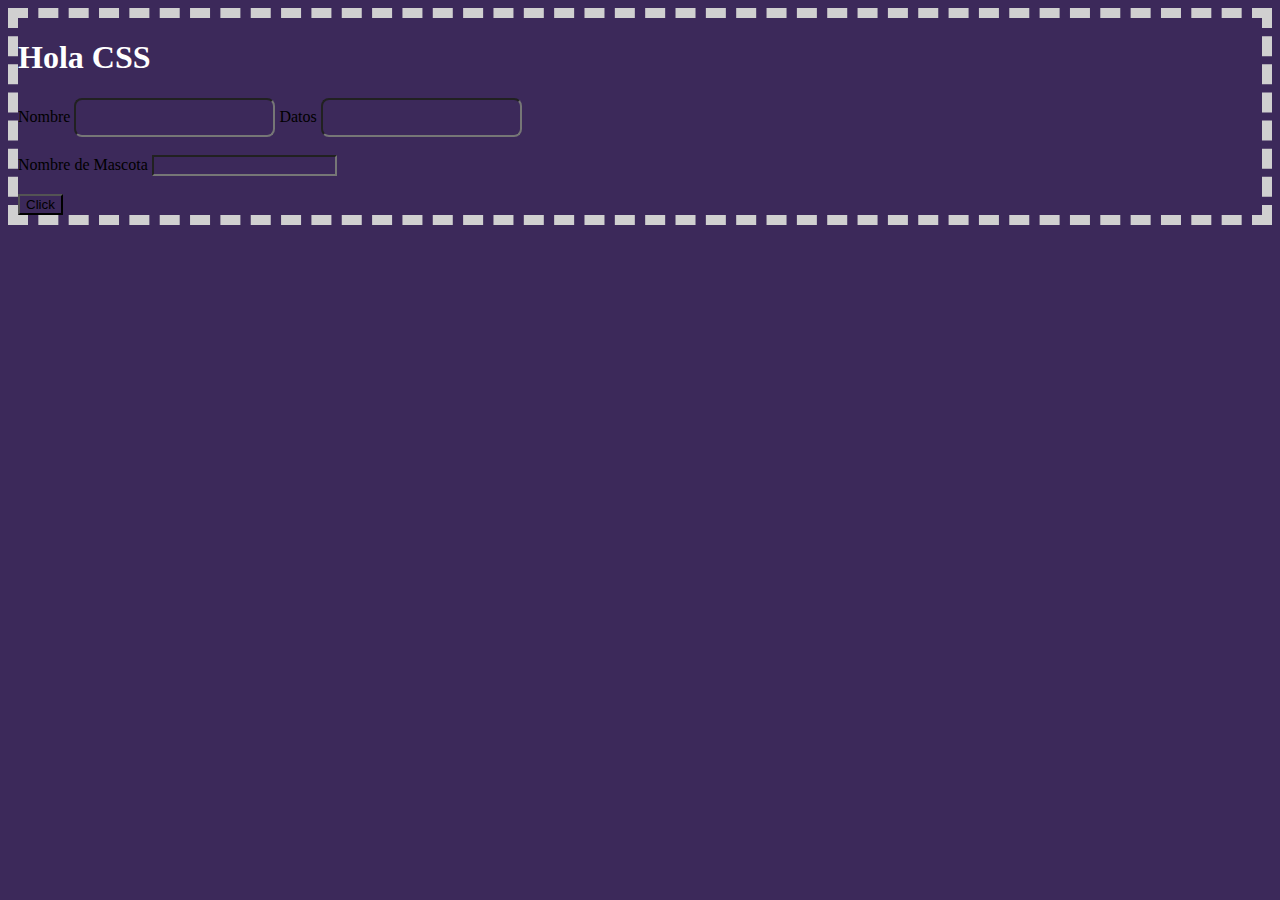
<file: 01-intro-css/index.html>
<!DOCTYPE html>
<html lang="en">
<head>
    <meta charset="UTF-8">
    <meta name="viewport" content="width=device-width, initial-scale=1.0">
    <title>Intro a CSS</title>
    <link rel="stylesheet" href="style.css">
</head>
<body>
<h1 style="color: white">Hola CSS</h1>

       <form class="form-registro">
    <div class="datos-persona">
      <label for="">Nombre</label>
      <input type="text" class="input-nombre">
    </div>
    <div class="datos-persona">
      <label for="">Datos</label>
      <input type="text" class="input-nombre">
    </div>
  </form>
<br>
  <form class="form-registro">
    <div class="datos-mascota">
      <label for="">Nombre de Mascota</label>
      <input type="text" class="input-nombre">
    </div>
  </form>
<br>
 <button>Click</button>

</body>
</html>
</file>
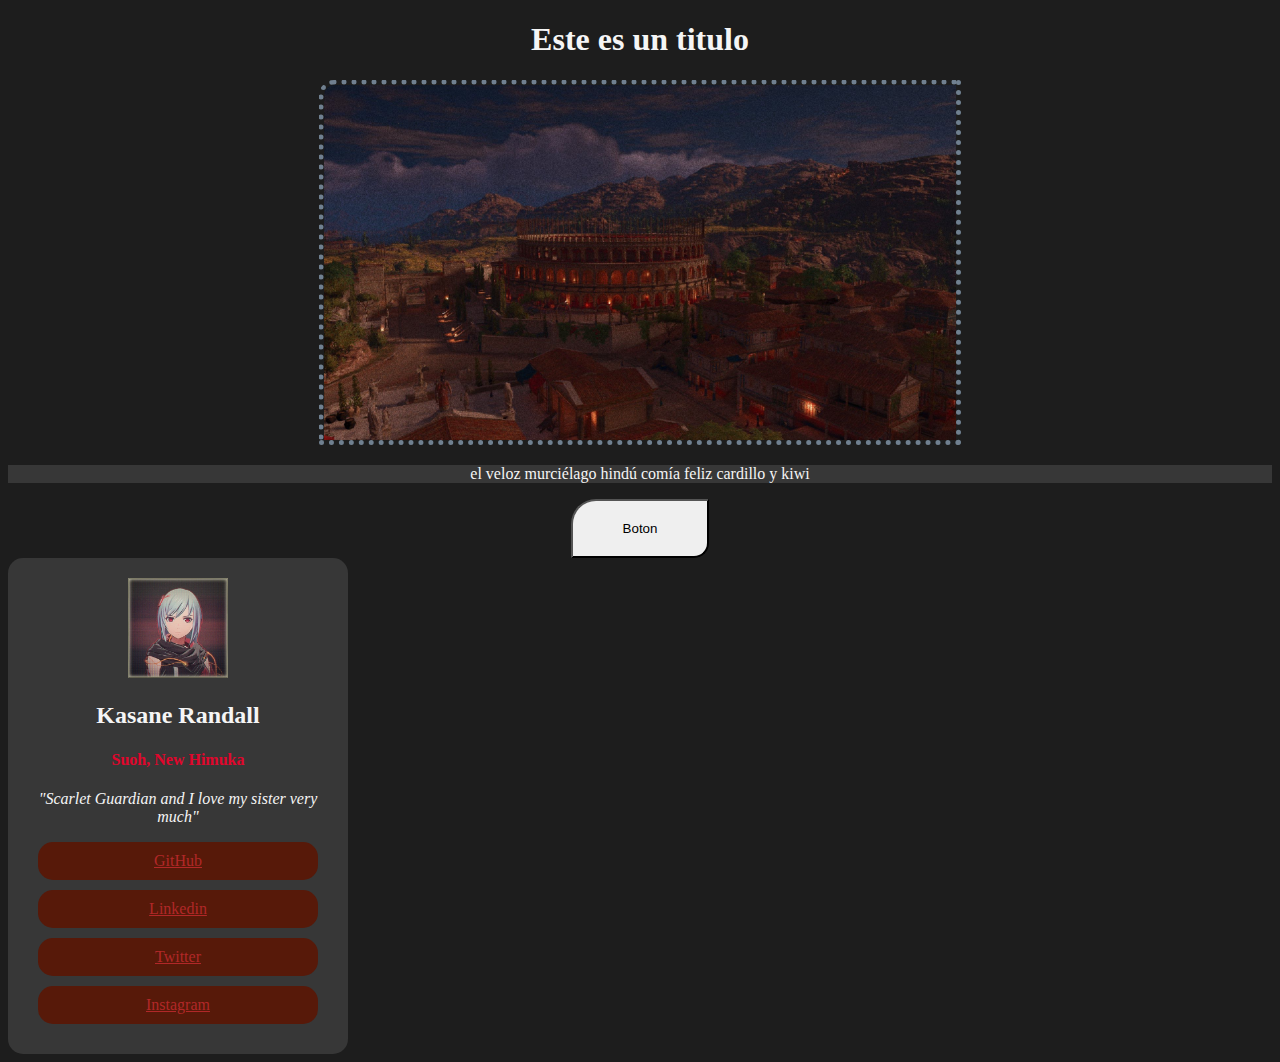
<file: 02-Propiedades-css/index.html>
<!DOCTYPE html>
<html lang="en">

<head>
    <meta charset="UTF-8">
    <meta name="viewport" content="width=device-width, initial-scale=1.0">
    <title>Propiedades basicas CSS</title>
    <link rel="stylesheet" href="style.css">
    <link rel="preconnect" href="https://fonts.googleapis.com">
    <link rel="preconnect" href="https://fonts.gstatic.com" crossorigin>
    <link href="https://fonts.googleapis.com/css2?family=Uncial+Antiqua&display=swap" rel="stylesheet">
</head>

<body>

<h1 class="titulo">Este es un titulo</h1>

<div id="Portada"> <img src="./assets/IMG_2435.JPG" alt="Portada" width="50%"></div>

<p id="awa">el veloz murciélago hindú comía feliz cardillo y kiwi</p>

<div id="Boton"><button>Boton</button></div>


<!-- Tarjeta ID-->

<Div class="UCard">
    <div class="UInfo">
        <img src="./assets/Kasane.webp" alt="Pfp" width="100">
        <h2>Kasane Randall</h2>
        <h4 id="loc">Suoh, New Himuka</h4>
        <p><i>"Scarlet Guardian and I love my sister very much"</i></p>
    </div>
    <div class="ULink">
        <a href="http://github.com" target="_blank" rel="noopener noreferrer" class="BLink">GitHub</a>
        <a href="http://Linkedin.com" target="_blank" rel="noopener noreferrer" class="BLink">Linkedin</a>
        <a href="http://X.com" target="_blank" rel="noopener noreferrer" class="BLink">Twitter</a>
        <a href="http://Instagram.com" target="_blank" rel="noopener noreferrer" class="BLink">Instagram</a>
    </div>
</Div>
</body>

</html>
</file>
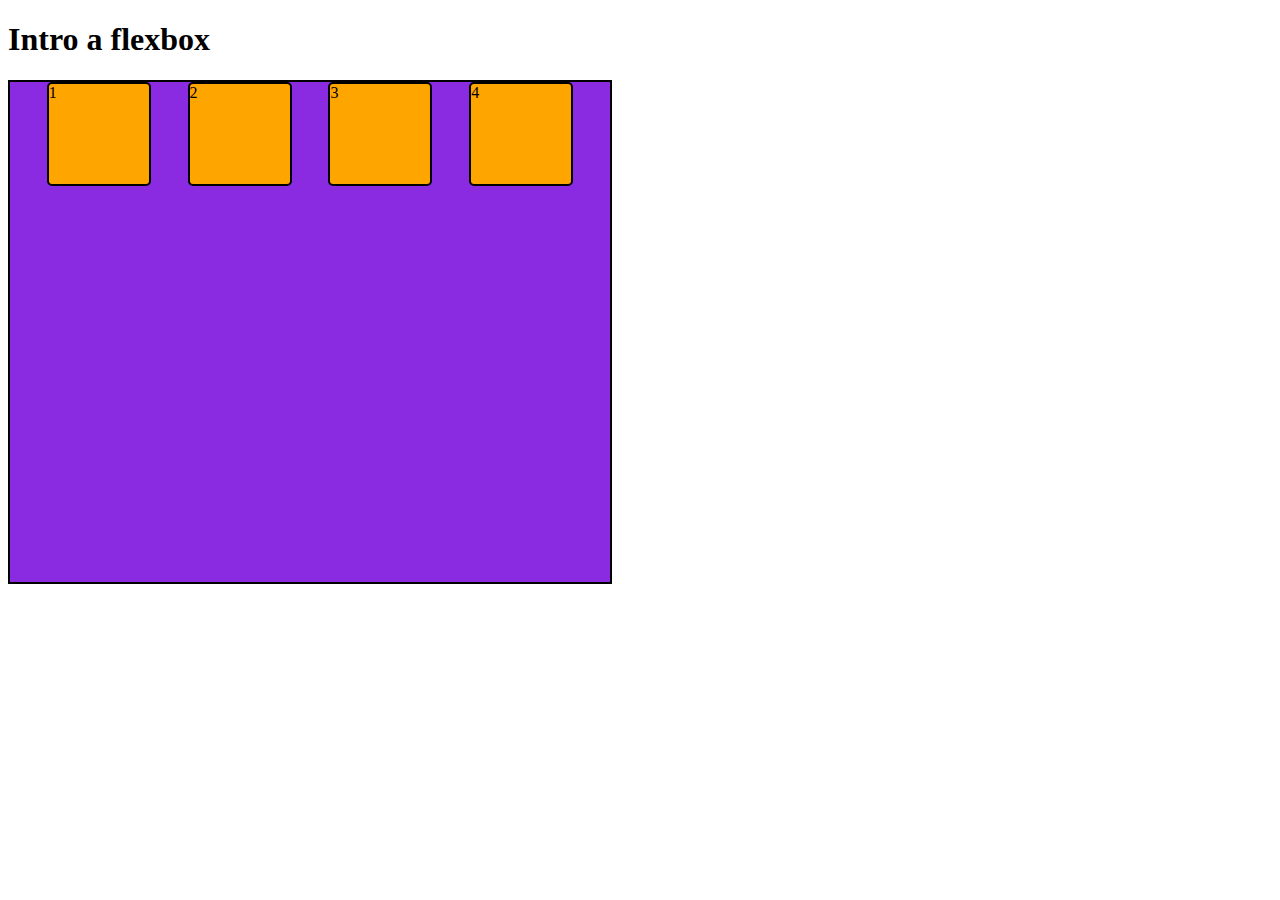
<file: 04-intro-flexblox/index.html>
<!DOCTYPE html>
<html lang="en">
<head>
    <meta charset="UTF-8">
    <meta name="viewport" content="width=device-width, initial-scale=1.0">
    <title>Into a flexbox</title>
    <link rel="stylesheet" href="style.css">
</head>
<body>
    <h1>Intro a flexbox</h1>
    <div class="container">
    <div class="box">1</div>
    <div class="box">2</div>
    <div class="box">3</div>
    <div class="box">4</div>
  </div>
</body>
</html>
</file>
<file: 01-intro-css/style.css>
*{
  background: rgb(60, 41, 90);
}
body{
  border: 10px solid #d0d0d0;
    border-style: dashed;
}

.form-registro .datos-persona{
  display: inline-block;
}

.form-registro .datos-persona .input-nombre{
  padding: 10px;
  border-radius: 8px;
}
.form-registro .datos-persona .input-nombre:focus{
  border: 2px solid rgb(201, 27, 27);
  background-color: rgb(43, 113, 206);
}

button{
  display: inline-block;
}
button:hover{
  background-color: rgb(58, 5, 145);
  color: #fff;
  border: none;
  padding: 10px;
  transition-duration: .5s;
}
</file>
<file: 02-Propiedades-css/style.css>
body{
    background-color: #1d1d1d;
    color: whitesmoke;
}

.titulo{
    font-family: "Pacifico", cursive;
    font-size: 100;
    text-align: center;
}

#awa{
    font-family: Georgia, 'Times New Roman', Times, serif;
    background-color: #373737;
    text-align: center;
}

#Boton{
    text-align: center;
}

#Boton button{
    padding: 20px 50px;
    border-radius: 25px 0 15px 0;
}

#Portada{
    text-align: center;
}

#Portada img{
     border: 5px solid slategray;
        border-style:dotted;
    border-radius: 15px 0 0 0;
}


.UCard{
    background-color: #373737;
    width: 300px;
    text-align: center;
    padding: 20px;
    border-radius: 15px;
}

#loc{
    color: #E1062C;
}

.BLink{
    display: block;
    background:  #571909;
    margin: 10px;
    padding: 10px 0;
    border-radius: 15px;
}

a{
    color: #b12828;
}
a:active{
    color: #00D1FF;
}
a:hover{
    text-shadow: 0 0 6px #664654,
                0 0 12px #E1062C;
}
</file>
<file: 04-intro-flexblox/style.css>
*{

}

.container{
  display: flex;
  flex-direction: row;
  flex-wrap: nowrap;
  justify-content: space-evenly;
  background-color: blueviolet;
  border: 2px solid black;
  width: 600px;
  height: 500px;
}
.box{
  width: 100px;
  height: 100px;
  background-color: orange;
  border: 2px solid black;
  border-radius: 5px;
}
</file>
